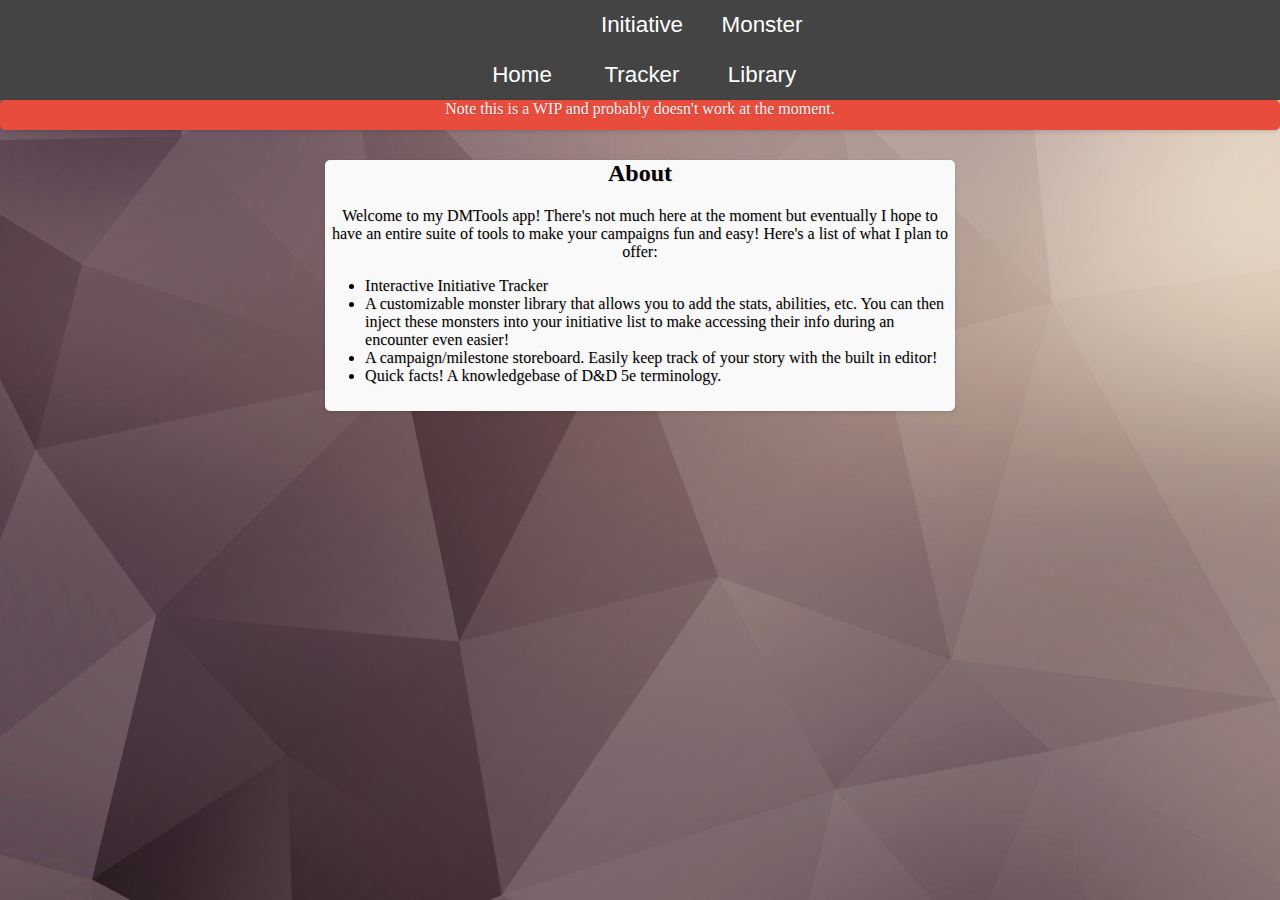
<file: index.html>
<!DOCTYPE html>
<html>

<head>
    <meta charset="UTF-8">
    <meta name="viewport" content="width=device-width, initial-scale=1.0">
    <title>DMTools</title>
    <link rel=StyleSheet href="grid.css" type="text/css">
    <link rel=StyleSheet href="style.css" type="text/css">

</head>

<body>
    <div>
        <header>
            <div class="nav">
                <ul>
                    <li><a href="index.html">Home</a>
                    </li>
                    <li><a href="initiativeTracker.html">Initiative Tracker</a>
                    </li>
                    <li><a href="monsterLibrary.html">Monster Library</a>
                    </li>
                </ul>
            </div>
        </header>
        <div class="container">
            <div class="row">
                <div class="block alert column column-12">
                    Note this is a WIP and probably doesn't work at the moment.
                </div>
            </div>
            <div class="row">
                <div class="column column-3"></div>
                <div class="column column-6">
                    <div class="block">
                        <h2>About</h2>
                        <div>
                            Welcome to my DMTools app! There's not much here at the moment but eventually I hope to have an entire suite of tools to make your campaigns fun and easy! Here's a list of what I plan to offer:
                            <ul>
                                <li>Interactive Initiative Tracker</li>
                                <li>A customizable monster library that allows you to add the stats, abilities, etc. You can then inject these monsters into your initiative list to make accessing their info during an encounter even easier!</li>
                                <li>A campaign/milestone storeboard. Easily keep track of your story with the built in editor!</li>
                                <li>Quick facts! A knowledgebase of D&D 5e terminology.</li>
                            </ul>
                        </div>
                    </div>
                </div>
            </div>
        </div>
    </div>
</body>

</html>
</file>
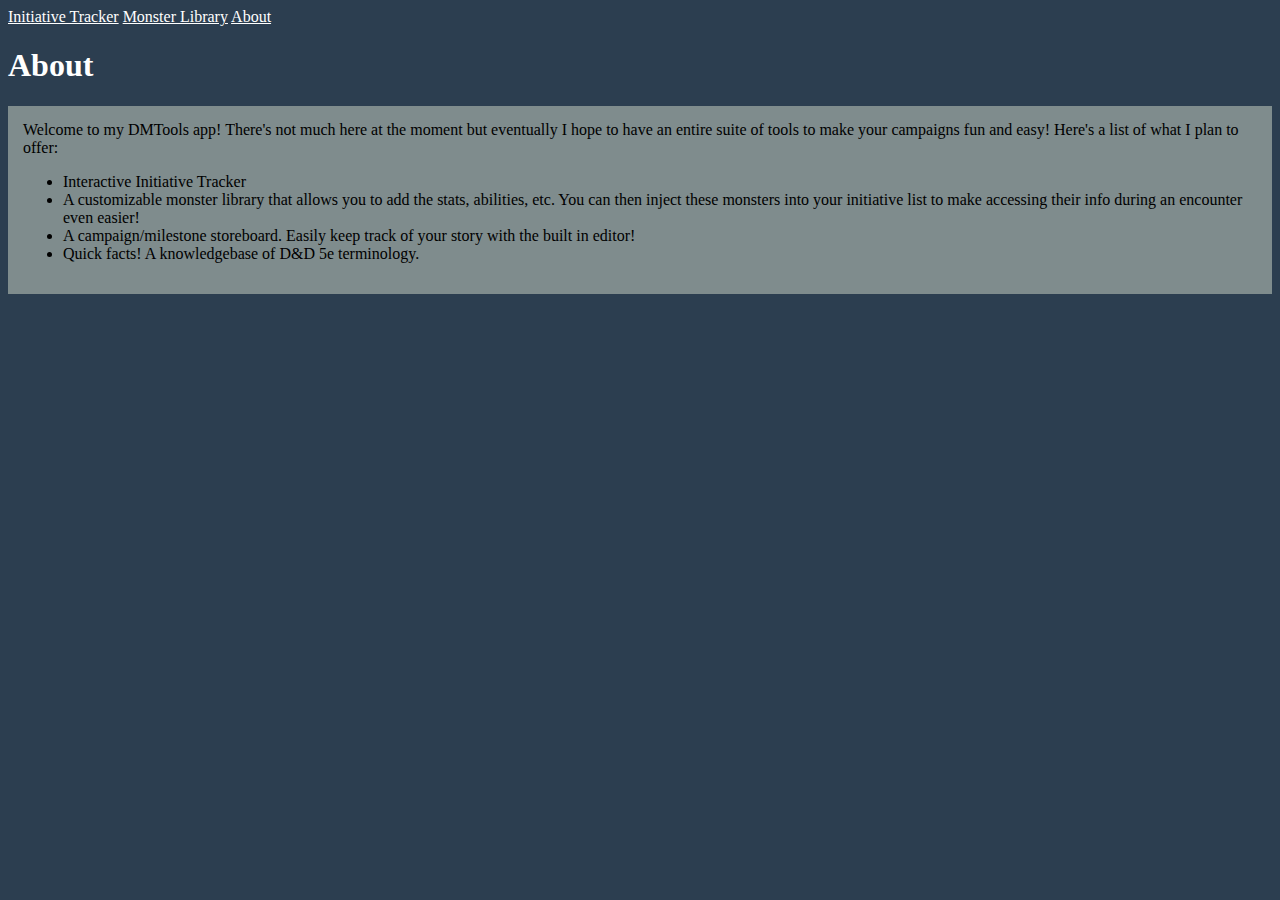
<file: about.html>
<!DOCTYPE html>
<html>

<head>
    <meta charset="UTF-8">
    <meta name="viewport" content="width=device-width, initial-scale=1.0">
    <title>DMTools</title>


    <style>
        h3 {
            color: white;
        }
        h1 {
            color: white;
        }
        html {
            background-color: #2c3e50;
        }
        a {
            color: white;
        }
        .textblock {
            background-color: #7f8c8d;
            padding: 15px;
        }
    </style>
</head>

<body>
    <a href="initiativeTracker.html">Initiative Tracker</a>
    <a href="monsterLibray.html">Monster Library</a>
    <a href="about.html">About</a>
    <h1>About</h1>
    <div class="textblock">
        Welcome to my DMTools app! There's not much here at the moment but eventually I hope to have an entire suite of tools to make your campaigns fun and easy! Here's a list of what I plan to offer:
        <ul>
            <li>Interactive Initiative Tracker</li>
            <li>A customizable monster library that allows you to add the stats, abilities, etc. You can then inject these monsters into your initiative list to make accessing their info during an encounter even easier!</li>
            <li>A campaign/milestone storeboard. Easily keep track of your story with the built in editor!</li>
            <li>Quick facts! A knowledgebase of D&D 5e terminology.</li>
        </ul>
    </div>
</body>

</html>
</file>
<file: grid.css>
/*http://www.sitepoint.com/understanding-css-grid-systems/*/
.row, 
.column {
    box-sizing: border-box;
}
.row:before,
.row:after {
    content: " ";
    display: table;
}

.row:after {
    clear: both;
}

.row {
    margin-bottom: 10px;
}

.column {
    position: relative;
    float: left;
    min-height: 30px;
}
.column + .column {
    margin-left: 1.6%;
}
.column-1 {
    width: 6.86666666667%;
}

.column-2 {
    width: 15.3333333333%;
}

.column-3 {
    width: 23.8%;
}

.column-4 {
    width: 32.2666666667%;
}

.column-5 {
    width: 40.7333333333%;
}

.column-6 {
    width: 49.2%;
}

.column-7 {
    width: 57.6666666667%;
}

.column-8 {
    width: 66.1333333333%;
}

.column-9 {
    width: 74.6%;
}

.column-10 {
    width: 83.0666666667%;
}

.column-11 {
    width: 91.5333333333%;
}

.column-12 {
    width: 100%;
}

@media only screen and (max-width: 600px) {
    .column-1, 
    .column-2, 
    .column-3, 
    .column-4, 
    .column-5, 
    .column-6, 
    .column-7, 
    .column-8, 
    .column-9, 
    .column-10, 
    .column-11, 
    .column-12 {
        width: auto;
        float: none;
    }

    .column + .column {
        margin-left: 0;
    }
}
</file>
<file: style.css>
$primary: #dd5555;
*, *:before, *:after {
box-sizing: border-box;
}

html { 
  background: url(background.jpg) no-repeat center center fixed; 
  -webkit-background-size: cover;
  -moz-background-size: cover;
  -o-background-size: cover;
  background-size: cover;
}

body {
  margin: 0;
  padding: 0;
}

.block {
  background: #f9f9f9;
  box-shadow: 0 0 1px rgba(0,0,0,.2), 0 2px 4px rgba(0,0,0,.1);
  border-radius: 5px;
  padding-bottom: 10px;
  text-align: center;
  text-shadow: 1px 1px 1px rgba(0,0,0,.1);
  h2 {
    color: $primary;
    font-size: (14/16) + em;
  }
  p {
    font-size: (12/16) + em;
    color: #7d7d7d;
  }
}

.block .title {
	background-color:yellow;
}

.block.alert{
	background: #e74c3c;
	color:#ecf0f1;
}

.block ul {
	text-align: left;
}

.nav ul {
  list-style: none;
  background-color: #444;
  text-align: center;
  padding: 0;
  margin: 0;
}
.nav li {
  font-family: 'Oswald', sans-serif;
  font-size: 1em;
  line-height: 40px;
  height: 40px;
  border-bottom: 1px solid #888;
}
 
.nav a {
  text-decoration: none;
  color: #fff;
  display: block;
  transition: .3s background-color;
}
 
.nav a:hover {
  background-color: #005f5f;
}
 
.nav a.active {
  background-color: #fff;
  color: #444;
  cursor: default;
}
 
@media screen and (min-width: 600px) {
  .nav li {
    width: 120px;
    border-bottom: none;
    height: 50px;
    line-height: 50px;
    font-size: 1.4em;
  }
 
  /* Option 1 - Display Inline */
  .nav li {
    display: inline-block;
    margin-right: -4px;
  }
 
  /* Options 2 - Float
  .nav li {
    float: left;
  }
  .nav ul {
    overflow: auto;
    width: 600px;
    margin: 0 auto;
  }
  .nav {
    background-color: #444;
  }
  */
}
</file>
